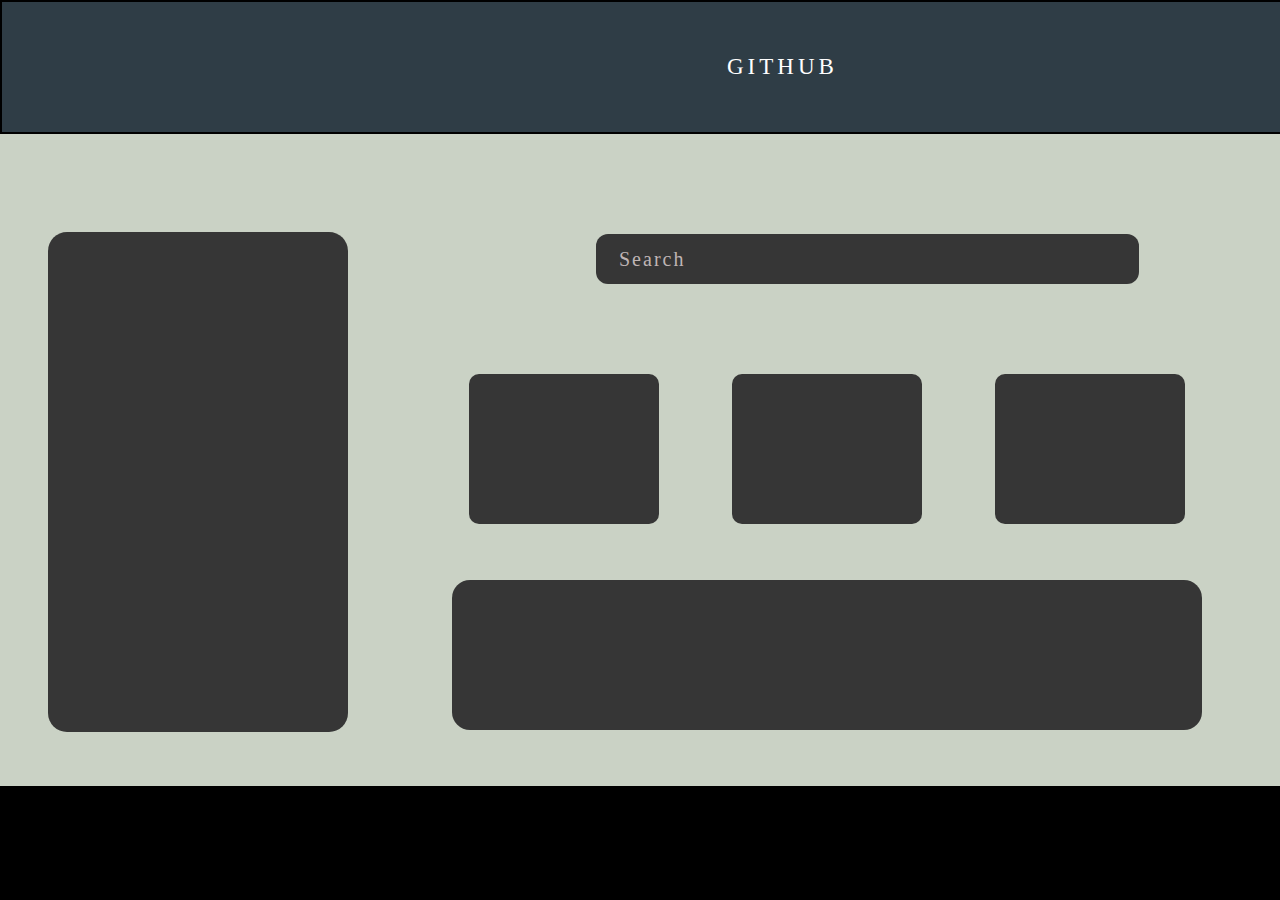
<file: htmlcssday5githubdesign.html>
<!DOCTYPE html>
<html lang="en">
<head>
    <meta charset="UTF-8">
    <meta http-equiv="X-UA-Compatible" content="IE=edge">
    <meta name="viewport" content="width=device-width, initial-scale=1.0">
    <link rel="stylesheet"  href="https://cdnjs.cloudflare.com/ajax/libs/font-awesome/6.3.0/css/all.min.css" integrity="sha512-SzlrxWUlpfuzQ+pcUCosxcglQRNAq/DZjVsC0lE40xsADsfeQoEypE+enwcOiGjk/bSuGGKHEyjSoQ1zVisanQ==" crossorigin="anonymous" referrerpolicy="no-referrer">
    <title>Document</title>
</head>
<style>


    .container{
        background-color: #cad2c5;
        /* height: fit-content; */
    }
    .box1{
        width:100%;
        min-width: 60px;
        border: 2px solid  black;
        height: 130px;
        text-align:center ;
        display: flex;
        align-items:center;
        background-color: #2f3d46;
        margin-bottom: 50px;
    }
    @media only screen and (max-width: 1160px) {
        .box1{

        height: 100px;

    }
}
    .box2{
        height: 300px;
        width: 300px;
        margin: 6rem;
        border-radius: 19px;
        background-color: hsl(0deg 0% 21%);
    }
    

    .rg{
        margin-left: 700px;
        /* font-weight: 32px; */
        font-size: 23px;
        color: white;
        font-style:unset;
        letter-spacing:4px;
        text-align:center;
    }
    body, p{
        margin: 0;
        padding:0;
        background-color: black;
    }
    .vini{
         color: white;
         margin-left: 25px;
    }
    .box2{
        height: 500px;
        min-width: 150px;
        margin: 3rem;
        border-radius: 19px;
        background-color: hsl(0deg 0% 21%);
    }
    .maincontainer{
        display: flex;
    }
    .searchbox{
        margin-top: 50px;
        margin-bottom: 90px;
        margin-left: 200px;
        margin-right: 100px;
        
        height: 50px;
        width: 520px;
        border-radius: 12px;
        background-color: hsl(0deg 0% 21%);
        color: rgb(191, 180, 180);
        display: flex;
        align-items: center;
        font-size: 20px;
        padding-left: 23px;
        letter-spacing: 2px;
    }
        @media only screen and (max-width: 1160px) {
            .rg{
        margin-left: 300px;
        /* font-weight: 32px; */
        font-size: 23px;
        color: white;
        font-style:unset;
        letter-spacing:4px;
    }
    .searchbox{
        margin-top: 50px;
        margin-bottom: 90px;
        margin-left: 200px;
        margin-right: 100px;
        
        height: 50px;
        width: 320px;
        border-radius: 12px;
        background-color: hsl(0deg 0% 21%);
        color: rgb(191, 180, 180);
        display: flex;
        align-items: center;
        font-size: 20px;
        padding-left: 23px;
        letter-spacing: 2px;
    }

    }
    .boxes{
         display: flex;
         justify-content:space-evenly;
    }
    .box{
        height: 150px;
        width: 190px;
        background-color: hsl(0deg 0% 21%);
        border-radius: 10px;
    }
   @media (max-width: 1199.98px) {
            .box{
        height: 120px;
        width: 100px;
        background-color: hsl(0deg 0% 21%);
        border-radius: 10px;
    
    }



}

    .lastbox{
        width: 750px;
        height: 150px;
        background-color:hsl(0deg 0% 21%);
        margin: 3.5rem;
        border-radius: 18px;
    }

    @media(max-width:1103px) {
        .lastbox{
        width: 600px;
        height: 90px;
        background-color:hsl(0deg 0% 21%);
        margin: 1rem;
        border-radius: 18px;
    }

    .searchbox{
        margin-top: 50px;
        margin-bottom: 90px;
        margin-left: 150px;
        margin-right: 100px;
        
        height: 50px;
        width: 320px;
        border-radius: 12px;
        background-color: hsl(0deg 0% 21%);
        color: rgb(191, 180, 180);
        display: flex;
        align-items: center;
        font-size: 20px;
        padding-left: 23px;
        letter-spacing: 2px;
    }
    }

    @media(max-width:500px){
        
    .searchbox{
        margin-top: 50px;
        margin-bottom: 90px;
        margin-left: 20px;
        margin-right: 100px;
        
        height: 50px;
        width: 120px;
        border-radius: 12px;
        background-color: hsl(0deg 0% 21%);
        color: rgb(191, 180, 180);
        display: flex;
        align-items: center;
        font-size: 20px;
        padding-left: 23px;
        letter-spacing: 2px;
    }

    
    .boxes{
         display: flex;
         flex-direction: column;
         justify-content:space-evenly;
    }

    .box{
        height: 100px;
        width: 120px;
        margin: 5px;
        background-color: hsl(0deg 0% 21%);
        border-radius: 10px;
    }

    .lastbox{
        width: 150px;
        height: 150px;
        background-color:hsl(0deg 0% 21%);
        border-radius: 18px;
        margin-left: 0px !important;
    }
    }
    
</style>
<body>
    <div class="container">
        <div class="box1">
            <div> <i class="fab fa-github fa-4x vini"></i> </div> 
            <div class="rg">GITHUB</div>
        </div>
        <div class="maincontainer">
        <div class="box2"></div>
        <div class="box3">
            <div class="searchbox">Search</div>
            <div class="boxes">
                <div class="box"></div>
                <div class="box"></div>
                <div class="box"></div>

         </div>
            <div class="lastbox"></div>

        </div>
    </div>
    </div>
    
</body>
</html>
</file>
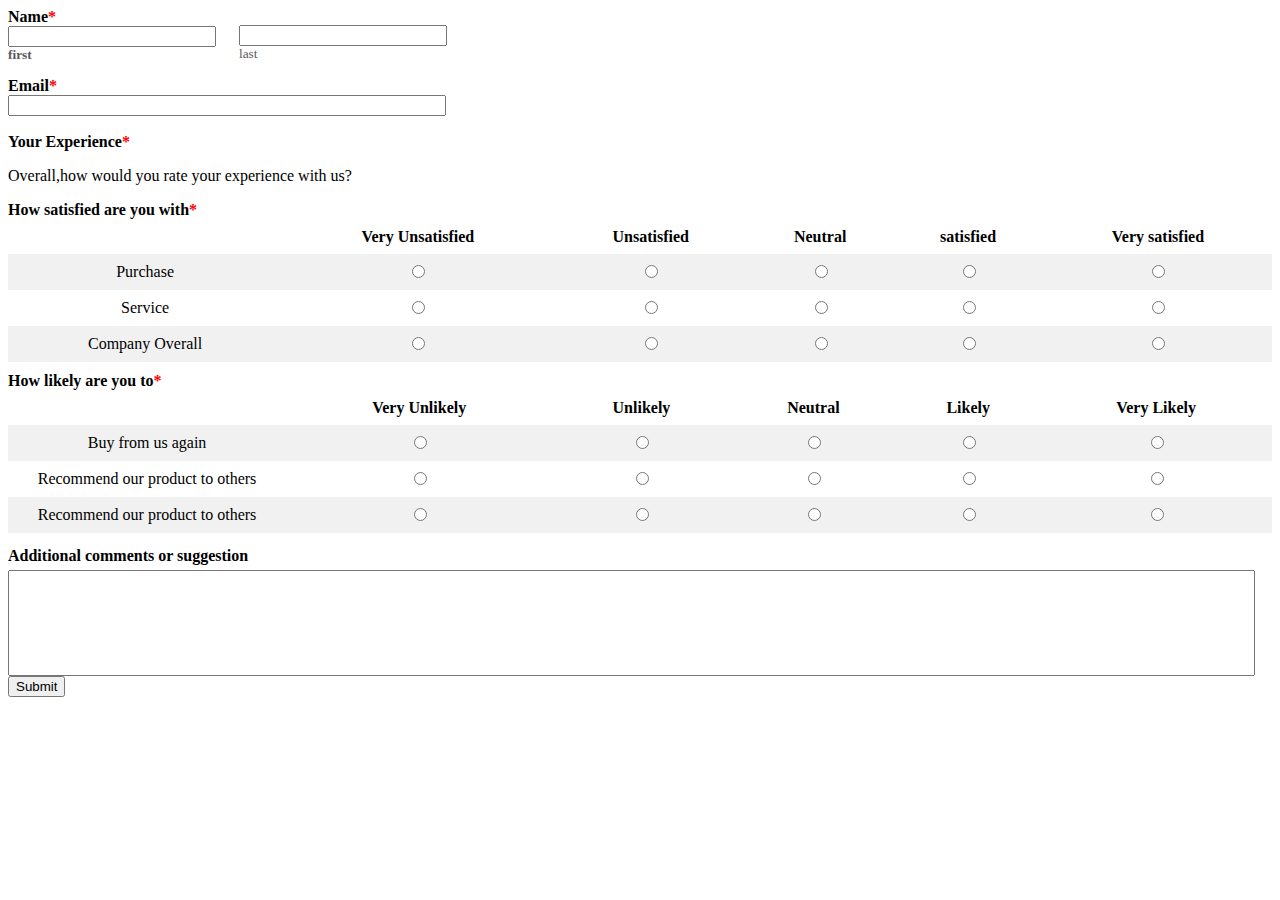
<file: htmlcssday5surveyformdesign.html>
<!DOCTYPE html>
<html lang="en">

<head>
    <meta charset="UTF-8">
    <meta http-equiv="X-UA-Compatible" content="IE=edge">
    <meta name="viewport" content="width=device-width, initial-scale=1.0">
    <link rel="stylesheet" href="https://cdnjs.cloudflare.com/ajax/libs/font-awesome/6.3.0/css/all.min.css"
        integrity="sha512-SzlrxWUlpfuzQ+pcUCosxcglQRNAq/DZjVsC0lE40xsADsfeQoEypE+enwcOiGjk/bSuGGKHEyjSoQ1zVisanQ=="
        crossorigin="anonymous" referrerpolicy="no-referrer" />
    <title>Document</title>
</head>
<style>
    .container{
        
    }
    span {
        color: red;
    }

    .text1 {
        font-size: smaller;
        color: rgb(91, 90, 90);
    }

    .fname {
        display: flex;
        flex-direction: column;
        font-weight: bolder;
    }

    .name {
        width: 200px;
    }

    .names {
        display: flex;
    }

    .lname {
        margin-top: 17px;
        margin-left: 23px;
    }

    .Ename {
        width: 430px;

    }

    .vini {
        margin-top: 14px;
        font-weight: bolder;
    }

    .expo {
        margin-top: 17px;
        font-weight: bolder;
    }

    .vini1 {
        color: #eeac82;
        margin-top: 2px;


    }

    .more {
        font-weight: bolder;
        margin-bottom: 1px;
        margin-top: 10px;
    }

    .table {
        margin-left: 40px;
        border: 1px solid black;
        background-color: aqua;
    }

    table,
    td,
    th {
        /* border:1px solid black; */
        border-collapse: collapse;
        padding: 8px;
        text-align: center;



    }

    .grey {
        background-color: #f1f1f1;
    }

    .bname{
        width:99%;
        height: 100px;
    }
</style>

<body>
    <div class="container">
        <div class="names">
            <div class="fname">
                <label for="name">Name<span>*</span></label>
                <input type="text" class="name" />
                <div class="text1">first</div>
            </div>
            <div class="lname">
                <input type="text" class="name" />
                <div class="text1">last</div>
            </div>


        </div>
        <div class="Ename">
            <div for="Ename" class="vini">Email<span>*</span></div>
            <input type="email" class="Ename" />
        </div>
        <div class="expo">Your Experience<span>*</span></div>
    </div class="star">
    <i class="fa-solid fa-star vini1"></i>
    <i class="fa-solid fa-star vini1"></i>
    <i class="fa-solid fa-star vini1"></i>
    <i class="fa-solid fa-star vini1"></i>
    <i class="fa-solid fa-star vini1"></i>
    <p>Overall,how would you rate your experience with us?</p>
    </div>
    <div class="more">How satisfied are you with<span>*</span></div>

    <table style="width: 100%;">
        <tr>
            <th> </th>
            <th>Very Unsatisfied </th>
            <th>Unsatisfied </th>
            <th>Neutral</th>
            <th>satisfied </th>
            <th>Very satisfied </th>

        </tr>
        <tr class="grey">
            <td class="grey">Purchase</td>
            <td>
                <label for="abc"></label>
                <input type="radio" id="abc" />
            </td>
            <td>
                <label for="abc1"></label>
                <input type="radio" id="abc1" />

            </td>
            <td>
                <label for="abc2"></label>
                <input type="radio" id="abc2" />

            </td>
            <td>
                <label for="abc3"></label>
                <input type="radio" id="abc3" />

            </td>
            <td>
                <label for="abc4"></label>
                <input type="radio" id="abc4" />

            </td>
        </tr>
        <tr>
            <td>Service</td>

            <td>
                <label for="abc5"></label>
                <input type="radio" id="abc5" />

            </td>
            <td>
                <label for="abc6"></label>
                <input type="radio" id="abc6" />

            </td>
            <td>
                <label for="abc7"></label>
                <input type="radio" id="abc7" />

            </td>
            <td>
                <label for="abc8"></label>
                <input type="radio" id="abc8" value="false" />

            </td>
            <td>
                <label for="abc9"></label>
                <input type="radio" id="abc9" />

            </td>

        </tr>
        <tr class="grey">
            <td class="grey">Company Overall</td>

            <td>
                <label for="abc10"></label>
                <input type="radio" id="abc10" />

            </td>
            <td>
                <label for="abc11"></label>
                <input type="radio" id="abc11" />

            </td>
            <td>
                <label for="abc12"></label>
                <input type="radio" id="abc12" />
            </td>
            <td>
                <label for="abc13"></label>
                <input type="radio" id="abc13" />

            </td>
            <td>
                <label for="abc14"></label>
                <input type="radio" id="abc14" />

            </td>
        </tr>
    </table>

    <div class="more">How likely are you to<span>*</span></div>

    <table style="width: 100%;">
        <tr class="table1">
            <th style="width:22%"> </th>
            <th>Very Unlikely</th>
            <th>Unlikely</th>
            <th>Neutral</th>
            <th>Likely</th>
            <th>Very Likely</th>

        </tr>
        <tr class="grey">
            <td class="grey">Buy from us again</td>
            <td>
                <label for="abc"></label>
                <input type="radio" id="abc" />
            </td>
            <td>
                <label for="abc1"></label>
                <input type="radio" id="abc1" />

            </td>
            <td>
                <label for="abc2"></label>
                <input type="radio" id="abc2" />

            </td>
            <td>
                <label for="abc3"></label>
                <input type="radio" id="abc3" />

            </td>
            <td>
                <label for="abc4"></label>
                <input type="radio" id="abc4" />

            </td>
        </tr>
        <tr>
            <td>Recommend our product to others</td>

            <td>
                <label for="abc5"></label>
                <input type="radio" id="abc5" />

            </td>
            <td>
                <label for="abc6"></label>
                <input type="radio" id="abc6" />

            </td>
            <td>
                <label for="abc7"></label>
                <input type="radio" id="abc7" />

            </td>
            <td>
                <label for="abc8"></label>
                <input type="radio" id="abc8" value="false" />

            </td>
            <td>
                <label for="abc9"></label>
                <input type="radio" id="abc9" />

            </td>

        </tr>
        <tr class="grey">
            <td class="grey">Recommend our product to others</td>

            <td>
                <label for="abc10"></label>
                <input type="radio" id="abc10" />

            </td>
            <td>
                <label for="abc11"></label>
                <input type="radio" id="abc11" />

            </td>
            <td>
                <label for="abc12"></label>
                <input type="radio" id="abc12" />
            </td>
            <td>
                <label for="abc13"></label>
                <input type="radio" id="abc13" />

            </td>
            <td>
                <label for="abc14"></label>
                <input type="radio" id="abc14" />

            </td>
        </tr>
    </table>
    <div class="bname">
        <div  style="margin-bottom:5px"; for ="bname" class="vini">Additional comments or suggestion</div>
        <input type="textarea" class="bname" />
        <button>Submit</button>

    </div>

    </div>


</body>

</html>
</file>
